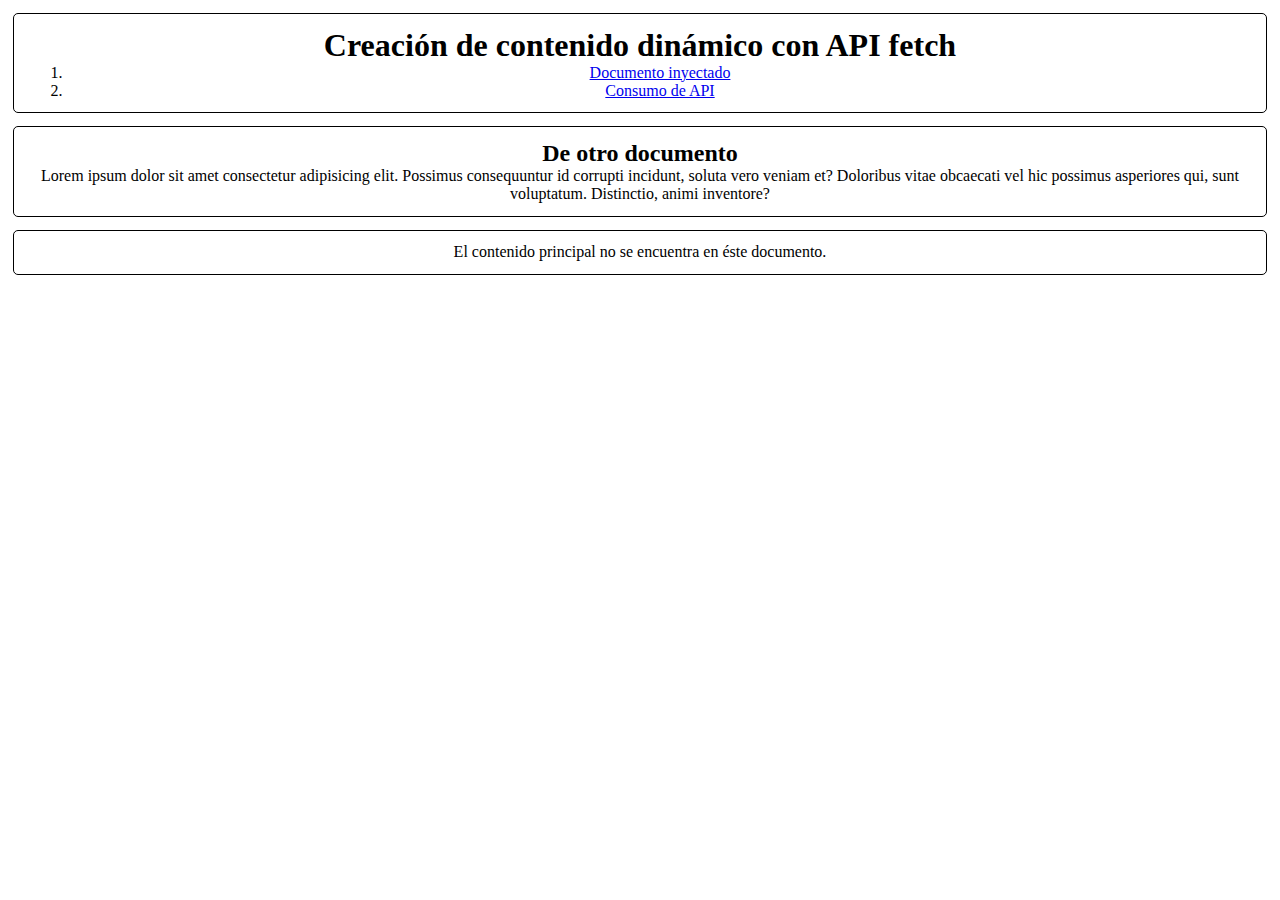
<file: index.html>
<!DOCTYPE html>
<html lang="en">
<head>
    <meta charset="UTF-8">
    <meta name="viewport" content="width=device-width, initial-scale=1.0">
    <link rel="stylesheet" href="./css/estilos.css" class="rel">
    <title>API - fetch</title>
</head>
<body>
    <header>
        <h1>Creación de contenido dinámico con API fetch</h1>
        <nav>
            <ol>
                <li><a href="#inicio">Documento inyectado</a></li>
                <li><a href="#datos">Consumo de API</a></li>
            </ol>
        </nav>
    </header>

    <main id="contenido"></main>

    <footer>
        <p>
            El contenido principal no se encuentra en éste documento.
        </p>
    </footer>
    
    <!--
    <script src="./js/api-fetch-asincro.js"></script>
    -->
    <!--
    <script src="./js/api-fetch-sincro.js"></script>
    -->
    <script src="./js/ruteo.js" type="module"></script>
</body>
</html>
</file>
<file: css/estilos.css>
* {
    margin: 0;
    box-sizing: border-box;
    text-align: center;
}

header, main, footer {
    padding: 1%;
    margin: 1%;
    border: 1px solid black;
    border-radius: 5px;
}

ul {
    list-style-type: none;
    margin: 0;
    padding: 0;
}
</file>
